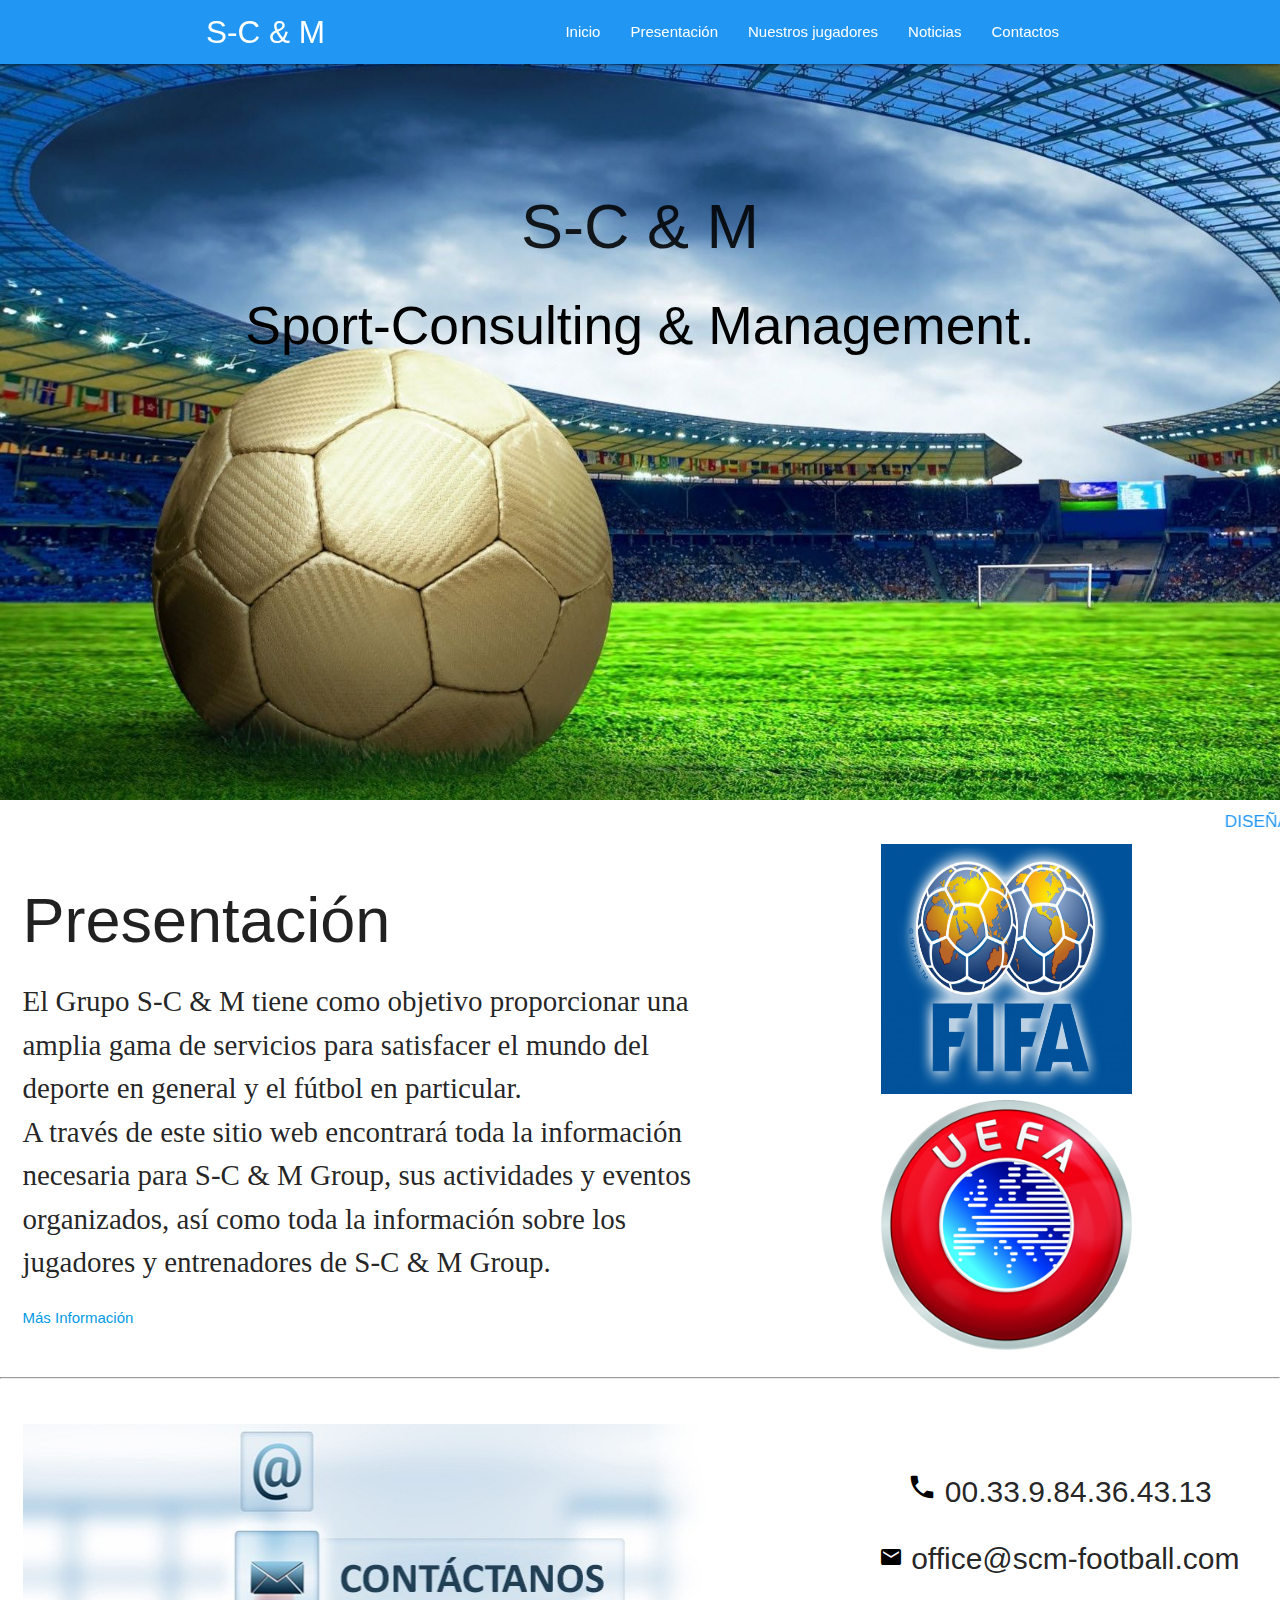
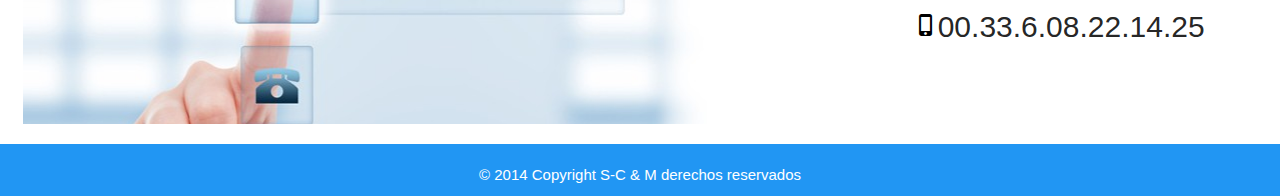
<file: index.html>
<!DOCTYPE html>
<html lang="en" dir="ltr">
  <head>
    <meta charset="utf-8">
    <meta name="viewport" content="width=device-width, initial-scale=1, maximum-scale=1.0"/>
    <meta name="viewport" content="width=device-width, initial-scale=1, shrink-to-fit=no">

    <!--Importar la fuente de los íconos de Google-->
    <link href="https://fonts.googleapis.com/icon?family=Material+Icons" rel="stylesheet">
    <!--Importar la hojas de estilos de materialize css-->
    <link rel="stylesheet" href="https://cdnjs.cloudflare.com/ajax/libs/materialize/1.0.0/css/materialize.min.css">

    <link href="css/materialize.css" type="text/css" rel="stylesheet" media="screen,projection"/>
    <link rel="stylesheet" href="css/css.css">
    <link rel="stylesheet" href="https://use.fontawesome.com/releases/v5.8.2/css/all.css" integrity="sha384-oS3vJWv+0UjzBfQzYUhtDYW+Pj2yciDJxpsK1OYPAYjqT085Qq/1cq5FLXAZQ7Ay" crossorigin="anonymous">
    <!--<link rel="shortcut icon" href="img/marca.png">-->
    <link rel="stylesheet" href="https://cdnjs.cloudflare.com/ajax/libs/materialize/1.0.0/css/materialize.min.css">
    <link rel="stylesheet" href="css/materialize.min.css">
    <!-- Compiled and minified CSS -->
   <link rel="stylesheet" href="https://cdnjs.cloudflare.com/ajax/libs/materialize/1.0.0/css/materialize.min.css">

   <!-- Compiled and minified JavaScript -->
   <title>S-C & M</title>

  </head>
  <body>

        <nav class="nav blue">
        <div class="container">
          <div class="nav-wraper">
            <a href="index.html" class="brand-logo">S-C & M</a>
            <a href="#" class="sidenav-trigger" data-target="movile-links"><i class="material-icons">menu</i></a>
              <ul class="right hide-on-med-and-down">
              <li><a href="index.html">Inicio</a></li>
              <li><a href="#PR">Presentación</a></li>
              <li><a href="jugadores.html">Nuestros jugadores</a></li>
              <li><a href="noticias.html">Noticias</a></li>
              <li><a href="#c">Contactos</a></li>

            </ul>
          </div>
        </div>

    </nav>

    <ul class="sidenav" id="movile-links">
      <li><a href="index.html">Inicio</a></li>
      <li><a href="#PR">Presentación</a></li>
      <li><a href="jugadores.html">Nuestros jugadores</a></li>
      <li><a href="noticias.html">Noticias</a></li>
      <li><a href="#c">Contactos</a></li>
    </ul>

<div class="section"><br><br><br><br><br><br>

  <div class="caption center-align">
               <h1 >S-C & M</h1>
               <h2 class="light black-text ">Sport-Consulting & Management.</h2>
             </div>

</div>
<div >
  <marquee width="100%"direction="left">
    <h6  class="blue-text">DISEÑAMOS TU PÁGINA WEB - DISEÑAMOS TU PÁGINA WEB  - DISEÑAMOS TU PÁGINA WEB  - DISEÑAMOS TU PÁGINA WEB </h6>
  </marquee>
</div>

<div class="row" id="PR">

  <div class="col 12">
    <div class="col s12 m7 l7">


    <h1>Presentación</h1>
    <p class="justify">El Grupo S-C & M tiene como objetivo proporcionar una amplia
                      gama de servicios para satisfacer el mundo del deporte en general
                      y el fútbol en particular.<br>
                      A través de este sitio web encontrará toda la información necesaria
                      para S-C & M Group, sus actividades y eventos organizados, así como
                      toda la información sobre los jugadores y entrenadores de S-C & M Group. </p><br>

                      <a href="presentacion.html">Más Información</a>
  </div>
    <div class="col s12 m5 l5 center ">
      <img src="img/fifa1.jpg" class="img-resposive logo">
      <img src="img/uefa.png" class="img-resposive logo">
    </div>
  </div>
</div> <hr> <br><br>

<div class="row" id="c">
  <div class="col s12  center">
    <div class="col s12 m8 l8">
      <div class="cont">

      </div>
    </div>
    <div class="col 12 m4 l4 center"><br><br>
        <ul >
          <li class="conta" ><a href="#" class=""><i class="material-icons black-text conta">phone</i></a>	00.33.9.84.36.43.13</li><br>
          <li class="conta"><a href="#"><i class="material-icons black-text">mail</i></a>	office@scm-football.com</li><br>
          <li class="conta"><a href="#"><i class="material-icons black-text">phone_iphone</i></a>00.33.6.08.22.14.25 </li><br>

        </ul>
    </div>
  </div>
</div>

<footer class="page-footer foo blue center">

          <div class="container">
          © 2014 Copyright S-C & M derechos reservados

          </div>
  </footer>

  <script src="https://ajax.googleapis.com/ajax/libs/jquery/3.4.1/jquery.min.js"></script>
    <script src="https://code.jquery.com/jquery-3.3.1.slim.min.js" integrity="sha384-q8i/X+965DzO0rT7abK41JStQIAqVgRVzpbzo5smXKp4YfRvH+8abtTE1Pi6jizo" crossorigin="anonymous"></script>
    <script src="https://cdnjs.cloudflare.com/ajax/libs/popper.js/1.14.7/umd/popper.min.js" integrity="sha384-UO2eT0CpHqdSJQ6hJty5KVphtPhzWj9WO1clHTMGa3JDZwrnQq4sF86dIHNDz0W1" crossorigin="anonymous"></script>
    <script src="https://stackpath.bootstrapcdn.com/bootstrap/4.3.1/js/bootstrap.min.js" integrity="sha384-JjSmVgyd0p3pXB1rRibZUAYoIIy6OrQ6VrjIEaFf/nJGzIxFDsf4x0xIM+B07jRM" crossorigin="anonymous"></script>
    <script src="js/contacto.js" type="text/javascript"></script>
    <script src="js/index.js" type="text/javascript"></script>
    <script src="js/bootstrap.js" type="text/javascript"></script>
    <script src="js/bootstrap.min.js" type="text/javascript"></script>
    <script src="js/materialize.js"></script>
    <script src="js/materialize.min.js"></script>
    <script type="text/javascript" src="js/jq.js"></script>
     <script src="https://cdnjs.cloudflare.com/ajax/libs/materialize/1.0.0/js/materialize.min.js"></script>
     <script type="text/javascript" src="js/smooth-scroll.js"></script>
     <script type="text/javascript" src="js/smooth-scroll.min.js"></script>
     <script src="https://cdnjs.cloudflare.com/ajax/libs/jquery/3.4.1/jquery.min.js">

     </script>
    <script src="https://cdnjs.cloudflare.com/ajax/libs/materialize/1.0.0/js/materialize.min.js"></script>
    <script>


    $(document).ready(function(){

         $(window).scroll(function(){

           if($(window).scrollTop()>300){
             $('nav').addClass('blue');
           }else{
             $('nav').removeClass('blue');
           }

         });

    });
    $('.carousel.carousel-slider').carousel({
  fullWidth: true,
  indicators: true
});

$(document).ready(function(){
    $('.carousel').carousel();
  });

  document.addEventListener('DOMContentLoaded', function() {
  var elems = document.querySelectorAll('.carousel');
  var instances = M.Carousel.init(elems, options);
});

$(document).ready(function(){
   $('.slider').slider();
 });
 document.addEventListener('DOMContentLoaded', function() {
   var elems = document.querySelectorAll('.slider');
   var instances = M.Slider.init(elems, options);
 });

 document.addEventListener('DOMContentLoaded', function() {
    var elems = document.querySelectorAll('.parallax');
    var instances = M.Parallax.init(elems, options);
  });
      $(document).ready(function(){
  $('.sidenav').sidenav();
});

</script>
  </body>
</html>
</file>
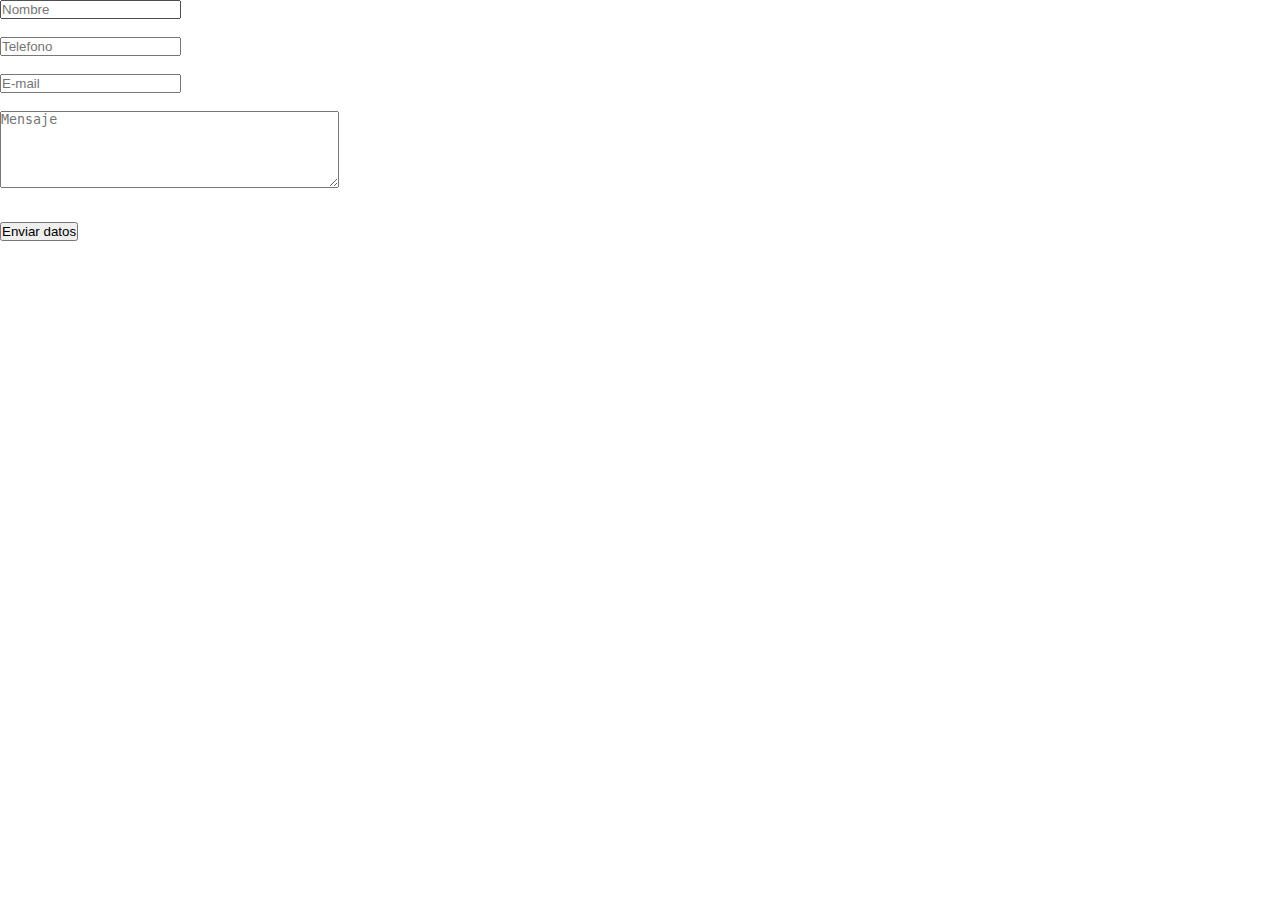
<file: formulario.html>
<!DOCTYPE html>
<html lang="en" dir="ltr">
  <head>
    <meta charset="utf-8">
    <link rel="stylesheet" href="css/css.css">

    <title></title>
  </head>
  <body class="cla">
    <form class="" action="index.html" method="post">

      <input type="text" class="field" name="" value="" placeholder="Nombre"> <br><br>
      <input type="text" class="field" name="" value="" placeholder="Telefono"> <br><br>
      <input type="text" class="field" name="" value="" placeholder="E-mail"> <br><br>
      <textarea name="name" class="field" rows="5" cols="40" placeholder="Mensaje"></textarea> <br><br>
    <p class="center-content">  <input type="submit" class="btn btn-green" name="" value="Enviar datos"> </p>


    </form>
  </body>
</html>
</file>
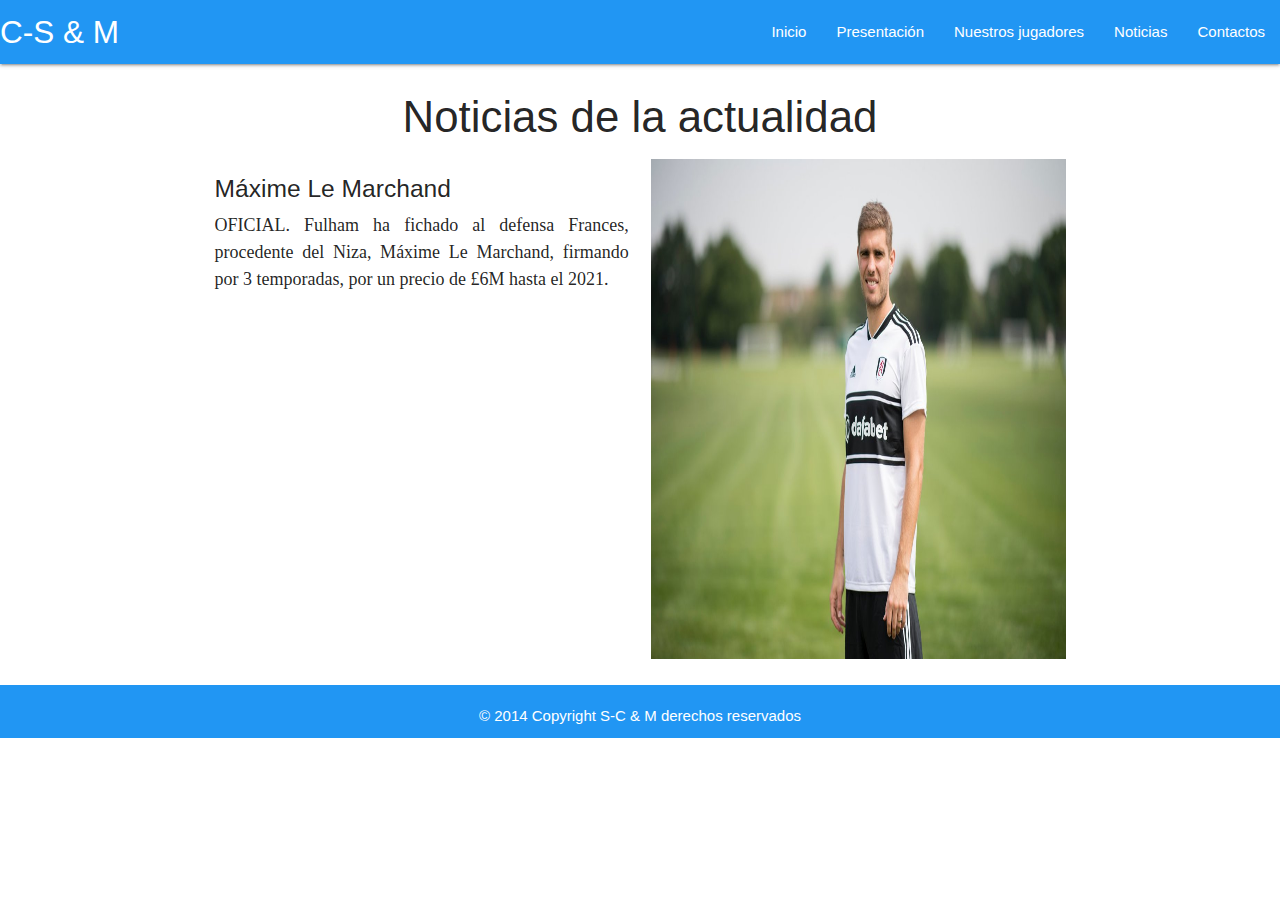
<file: noticias.html>
<!DOCTYPE html>
<html lang="en" dir="ltr">
  <head>
    <meta charset="utf-8">
    <meta name="viewport" content="width=device-width, initial-scale=1, maximum-scale=1.0"/>
    <meta name="viewport" content="width=device-width, initial-scale=1, shrink-to-fit=no">

    <!--Importar la fuente de los íconos de Google-->
    <link href="https://fonts.googleapis.com/icon?family=Material+Icons" rel="stylesheet">
    <!--Importar la hojas de estilos de materialize css-->
    <link rel="stylesheet" href="https://cdnjs.cloudflare.com/ajax/libs/materialize/1.0.0/css/materialize.min.css">

    <link href="css/materialize.css" type="text/css" rel="stylesheet" media="screen,projection"/>
    <link rel="stylesheet" href="css/css.css">
    <link rel="stylesheet" href="https://use.fontawesome.com/releases/v5.8.2/css/all.css" integrity="sha384-oS3vJWv+0UjzBfQzYUhtDYW+Pj2yciDJxpsK1OYPAYjqT085Qq/1cq5FLXAZQ7Ay" crossorigin="anonymous">
    <!--<link rel="shortcut icon" href="img/marca.png">-->
    <link rel="stylesheet" href="https://cdnjs.cloudflare.com/ajax/libs/materialize/1.0.0/css/materialize.min.css">
    <link rel="stylesheet" href="css/materialize.min.css">
    <!-- Compiled and minified CSS -->
   <link rel="stylesheet" href="https://cdnjs.cloudflare.com/ajax/libs/materialize/1.0.0/css/materialize.min.css">

   <!-- Compiled and minified JavaScript -->
   <title>S-C & M</title>

  </head>
  <body>

      <nav class="blue">
          <div class="navbar-fixed">
            <a href="index.html" class="left brand-logo">C-S & M</a>
            <ul class="right hide-on-med-and-down">
              <li><a href="index.html">Inicio</a></li>
              <li><a href="presentacion.html">Presentación</a></li>
              <li><a href="jugadores.html">Nuestros jugadores</a></li>
              <li><a href="noticias.html">Noticias</a></li>
              <li><a href="contacto.html">Contactos</a></li>


            </ul>

            <div>

          </div>
    </nav>
    <div class="container">
      <h3 class="center">Noticias de la actualidad</h3>
        <div class="row">
          <div class="col s12 ">
              <div class="col 12 m6 l6">
                <h5>Máxime Le Marchand</h5>
                <p class="pa">OFICIAL. Fulham ha fichado al defensa Frances, procedente del
                   Niza, Máxime Le Marchand, firmando por 3 temporadas, por un
                   precio de £6M hasta el 2021.</p>
              </div>
              <div class="col s12 m6 l6">
                  <img src="img/oferta.jpg" alt="">
              </div>
          </div>
        </div>
    </div>

<footer class="page-footer foo blue center">

          <div class="container">
          © 2014 Copyright S-C & M derechos reservados

          </div>
  </footer>

  <script src="https://ajax.googleapis.com/ajax/libs/jquery/3.4.1/jquery.min.js"></script>
    <script src="https://code.jquery.com/jquery-3.3.1.slim.min.js" integrity="sha384-q8i/X+965DzO0rT7abK41JStQIAqVgRVzpbzo5smXKp4YfRvH+8abtTE1Pi6jizo" crossorigin="anonymous"></script>
    <script src="https://cdnjs.cloudflare.com/ajax/libs/popper.js/1.14.7/umd/popper.min.js" integrity="sha384-UO2eT0CpHqdSJQ6hJty5KVphtPhzWj9WO1clHTMGa3JDZwrnQq4sF86dIHNDz0W1" crossorigin="anonymous"></script>
    <script src="https://stackpath.bootstrapcdn.com/bootstrap/4.3.1/js/bootstrap.min.js" integrity="sha384-JjSmVgyd0p3pXB1rRibZUAYoIIy6OrQ6VrjIEaFf/nJGzIxFDsf4x0xIM+B07jRM" crossorigin="anonymous"></script>
    <script src="js/contacto.js" type="text/javascript"></script>
    <script src="js/index.js" type="text/javascript"></script>
    <script src="js/bootstrap.js" type="text/javascript"></script>
    <script src="js/bootstrap.min.js" type="text/javascript"></script>
    <script src="js/materialize.js"></script>
    <script src="js/materialize.min.js"></script>
    <script type="text/javascript" src="js/jq.js"></script>
     <script src="https://cdnjs.cloudflare.com/ajax/libs/materialize/1.0.0/js/materialize.min.js"></script>
     <script type="text/javascript" src="js/smooth-scroll.js"></script>
     <script type="text/javascript" src="js/smooth-scroll.min.js"></script>
     <script src="https://cdnjs.cloudflare.com/ajax/libs/jquery/3.4.1/jquery.min.js">

     </script>
    <script>


    /*$(document).ready(function(){

         $(window).scroll(function(){

           if($(window).scrollTop()>200){
             $('nav').addClass('blue');
           }else{
             $('nav').removeClass('blue');
           }

         });

    });
    $('.carousel.carousel-slider').carousel({
  fullWidth: true,
  indicators: true
});*/

$(document).ready(function(){
    $('.carousel').carousel();
  });

  document.addEventListener('DOMContentLoaded', function() {
  var elems = document.querySelectorAll('.carousel');
  var instances = M.Carousel.init(elems, options);
});

$(document).ready(function(){
   $('.slider').slider();
 });
 document.addEventListener('DOMContentLoaded', function() {
   var elems = document.querySelectorAll('.slider');
   var instances = M.Slider.init(elems, options);
 });

</script>
  </body>
</html>
</file>
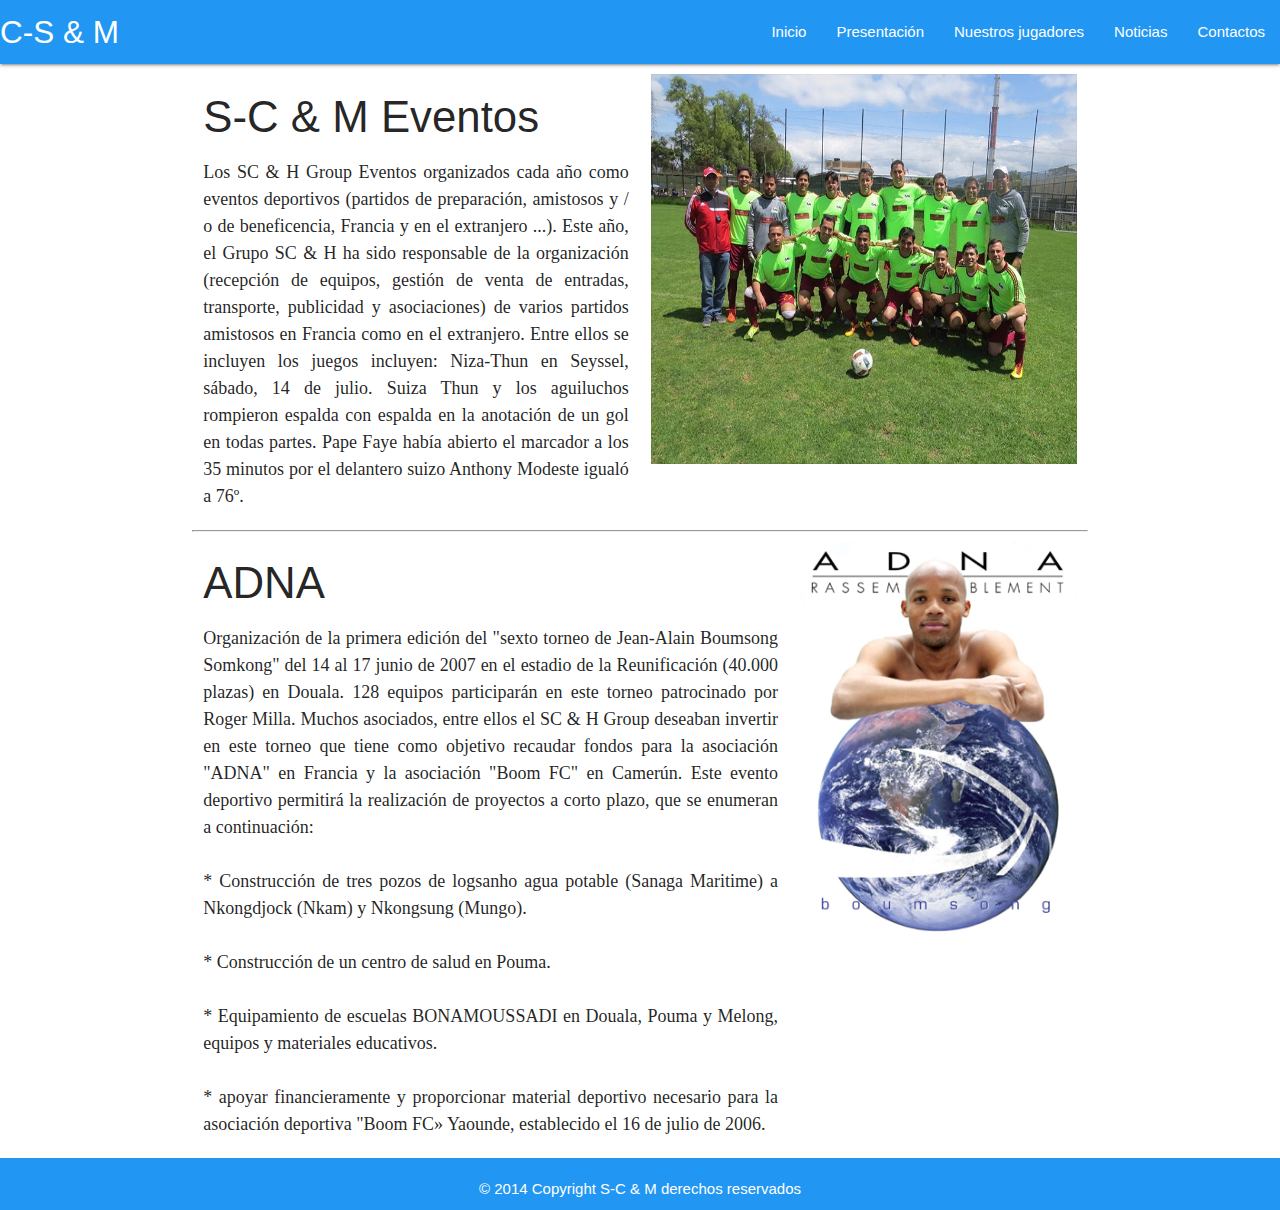
<file: presentacion.html>
<!DOCTYPE html>
<html lang="en" dir="ltr">
  <head>
    <meta charset="utf-8">
    <meta name="viewport" content="width=device-width, initial-scale=1, maximum-scale=1.0"/>
    <meta name="viewport" content="width=device-width, initial-scale=1, shrink-to-fit=no">

    <!--Importar la fuente de los íconos de Google-->
    <link href="https://fonts.googleapis.com/icon?family=Material+Icons" rel="stylesheet">
    <!--Importar la hojas de estilos de materialize css-->
    <link rel="stylesheet" href="https://cdnjs.cloudflare.com/ajax/libs/materialize/1.0.0/css/materialize.min.css">

    <link href="css/materialize.css" type="text/css" rel="stylesheet" media="screen,projection"/>
    <link rel="stylesheet" href="css/css.css">
    <link rel="stylesheet" href="https://use.fontawesome.com/releases/v5.8.2/css/all.css" integrity="sha384-oS3vJWv+0UjzBfQzYUhtDYW+Pj2yciDJxpsK1OYPAYjqT085Qq/1cq5FLXAZQ7Ay" crossorigin="anonymous">
    <!--<link rel="shortcut icon" href="img/marca.png">-->
    <link rel="stylesheet" href="https://cdnjs.cloudflare.com/ajax/libs/materialize/1.0.0/css/materialize.min.css">
    <link rel="stylesheet" href="css/materialize.min.css">
    <!-- Compiled and minified CSS -->
   <link rel="stylesheet" href="https://cdnjs.cloudflare.com/ajax/libs/materialize/1.0.0/css/materialize.min.css">

   <!-- Compiled and minified JavaScript -->
   <title>S-C & M</title>

  </head>
  <body>

      <nav class="blue">
          <div class="navbar-fixed">
            <a href="index.html" class="left brand-logo">C-S & M</a>
            <ul class="right hide-on-med-and-down">
              <li><a href="index.html">Inicio</a></li>
              <li><a href="presentacion.html">Presentación</a></li>
              <li><a href="jugadores.html">Nuestros jugadores</a></li>
              <li><a href="noticias.html">Noticias</a></li>
              <li><a href="contacto.html">Contactos</a></li>


            </ul>

            <div>

          </div>
    </nav>
    <div class="container">
      <div class="row">
        <div class="col s12 m6 l6">
          <h3>S-C & M Eventos</h3>
          <p class="pa">Los SC & H Group Eventos organizados cada año como eventos deportivos
             (partidos de preparación, amistosos y / o de beneficencia, Francia y
             en el extranjero ...).
             Este año, el Grupo SC & H ha sido responsable de la organización (recepción
             de equipos, gestión de venta de entradas, transporte, publicidad y asociaciones)
             de varios partidos amistosos en Francia como en el extranjero.
             Entre ellos se incluyen los juegos incluyen: Niza-Thun en Seyssel, sábado,
             14 de julio. Suiza Thun y los aguiluchos rompieron espalda con espalda en la
             anotación de un gol en todas partes. Pape Faye había abierto el marcador a los
             35 minutos por el delantero suizo Anthony Modeste igualó a 76º.</p>
        </div>
        <div class="col s12 m6 l6">
          <img src="img/eventos.jpeg" class="img-resposive vent">
        </div>
      </div>
      <div class="row">
        <div class="col s12 m8 l8">
          <h3>ADNA</h3>
          <p class="pa">Organización de la primera edición del "sexto torneo de Jean-Alain
             Boumsong Somkong" del 14 al 17 junio de 2007 en el estadio de la Reunificación
             (40.000 plazas) en Douala.
             128 equipos participarán en este torneo patrocinado por Roger Milla.
             Muchos asociados, entre ellos el SC & H Group deseaban invertir en este torneo
             que tiene como objetivo recaudar fondos para la asociación "ADNA" en Francia y
             la asociación "Boom FC" en Camerún.
             Este evento deportivo permitirá la realización de proyectos a corto plazo, que
             se enumeran a continuación: <br><br>
             * Construcción de tres pozos de logsanho agua potable (Sanaga Maritime) a Nkongdjock
               (Nkam) y Nkongsung (Mungo).<br><br>
             * Construcción de un centro de salud en Pouma.<br><br>
             * Equipamiento de escuelas BONAMOUSSADI en Douala, Pouma y Melong, equipos y materiales
               educativos.<br><br>
             * apoyar financieramente y proporcionar material deportivo necesario para la asociación
               deportiva "Boom FC» Yaounde, establecido el 16 de julio de 2006.  </p>
        </div><hr>
        <div class="col s12 m4 l4 center">
            <img src="img/adna.bmp" class="img-resposive vent">
        </div>
      </div>

    </div>

<footer class="page-footer foo blue center">

          <div class="container">
          © 2014 Copyright S-C & M derechos reservados

          </div>
  </footer>

  <script src="https://ajax.googleapis.com/ajax/libs/jquery/3.4.1/jquery.min.js"></script>
    <script src="https://code.jquery.com/jquery-3.3.1.slim.min.js" integrity="sha384-q8i/X+965DzO0rT7abK41JStQIAqVgRVzpbzo5smXKp4YfRvH+8abtTE1Pi6jizo" crossorigin="anonymous"></script>
    <script src="https://cdnjs.cloudflare.com/ajax/libs/popper.js/1.14.7/umd/popper.min.js" integrity="sha384-UO2eT0CpHqdSJQ6hJty5KVphtPhzWj9WO1clHTMGa3JDZwrnQq4sF86dIHNDz0W1" crossorigin="anonymous"></script>
    <script src="https://stackpath.bootstrapcdn.com/bootstrap/4.3.1/js/bootstrap.min.js" integrity="sha384-JjSmVgyd0p3pXB1rRibZUAYoIIy6OrQ6VrjIEaFf/nJGzIxFDsf4x0xIM+B07jRM" crossorigin="anonymous"></script>
    <script src="js/contacto.js" type="text/javascript"></script>
    <script src="js/index.js" type="text/javascript"></script>
    <script src="js/bootstrap.js" type="text/javascript"></script>
    <script src="js/bootstrap.min.js" type="text/javascript"></script>
    <script src="js/materialize.js"></script>
    <script src="js/materialize.min.js"></script>
    <script type="text/javascript" src="js/jq.js"></script>
     <script src="https://cdnjs.cloudflare.com/ajax/libs/materialize/1.0.0/js/materialize.min.js"></script>
     <script type="text/javascript" src="js/smooth-scroll.js"></script>
     <script type="text/javascript" src="js/smooth-scroll.min.js"></script>
     <script src="https://cdnjs.cloudflare.com/ajax/libs/jquery/3.4.1/jquery.min.js">

     </script>
    <script>


    /*$(document).ready(function(){

         $(window).scroll(function(){

           if($(window).scrollTop()>200){
             $('nav').addClass('blue');
           }else{
             $('nav').removeClass('blue');
           }

         });

    });
    $('.carousel.carousel-slider').carousel({
  fullWidth: true,
  indicators: true
});*/

$(document).ready(function(){
    $('.carousel').carousel();
  });

  document.addEventListener('DOMContentLoaded', function() {
  var elems = document.querySelectorAll('.carousel');
  var instances = M.Carousel.init(elems, options);
});

$(document).ready(function(){
   $('.slider').slider();
 });
 document.addEventListener('DOMContentLoaded', function() {
   var elems = document.querySelectorAll('.slider');
   var instances = M.Slider.init(elems, options);
 });

</script>
  </body>
</html>
</file>
<file: css/css.css>
*{
  padding: 0px;
  margin: 0px;
}
.nav{
  position: fixed;
  background: rgba(0, 0, 0, 0.2);
  padding:0px 20px;
  padding: auto;
}

.section{
  background-image: url(../img/futbol.jpg);
  background-size: cover;
  background-repeat: no-repeat;
  width: 100%;
  height: 800px;
}
.box{
  margin-top: 20px;
  height: 1000px;
}

nav li a:hover{
  background: red;
}
 .h{
   text-align: center;
   padding: none;
 }
.jugadores{

background-color: #212121;
}
p{
  font-family: serif;
  font-size: 29px;
}

img{
  width: 100%;
  height: 500px;
}
.jugadores{
  background-image: url(../img/fifa.jpg);
  background-size: cover;
  background-repeat: no-repeat;
  width: 100%;
  height: 400px;
}

.jugador{
  width: 100%;
  height: 300px;
  border: 1px black solid;
  border-radius: 50%;
}
.vid{
  width: 100%;
  height: 300px;
}
.foo{
  padding-bottom: 10px;
}

.cont{
  background-image: url(../img/contacto.jpg);
  background-repeat: no-repeat;
  width: 100%;
  height: 300px;
  text-align: center;
}

.conta{
  font-size: 30px;
}

.logo{
  height: 250px;
  width: 50%;

}
.pa{
  font-size: 18px;
  text-align: justify;
}

.vent{
  width: 100%;
  height: 400px;
  padding-top: 10px;
}
</file>
